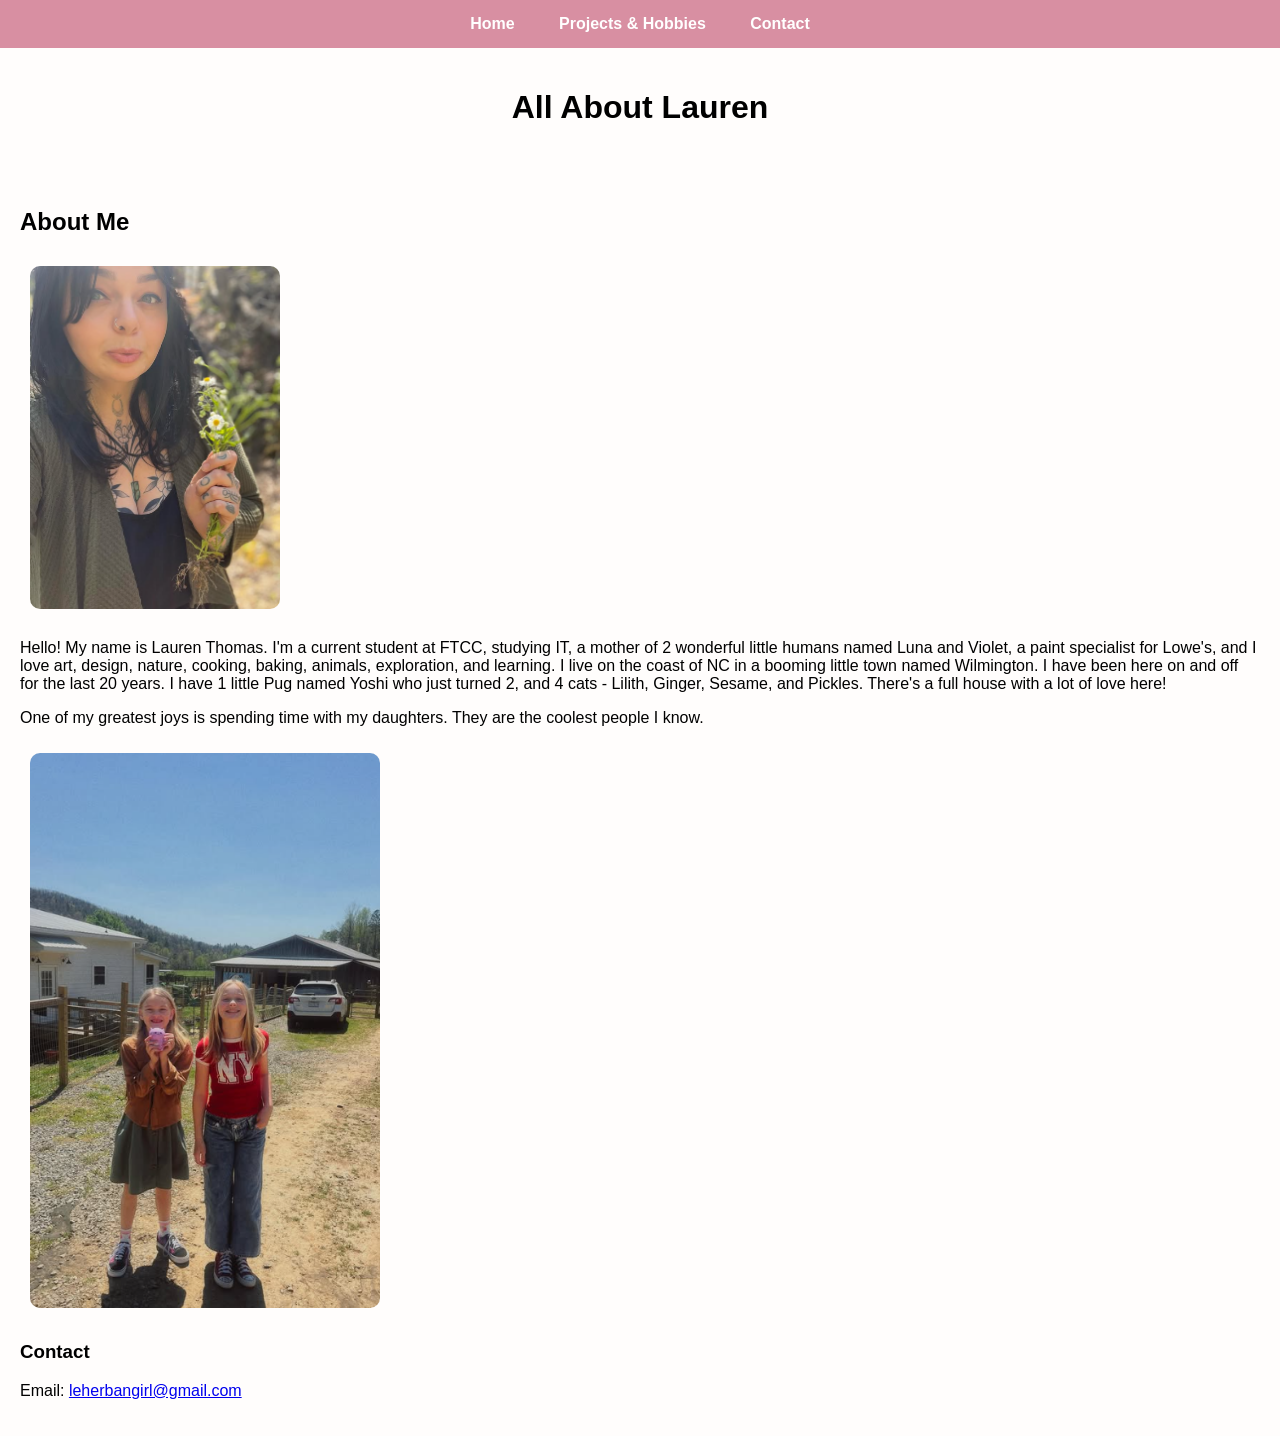
<file: index.html>
<!DOCTYPE html>
<html lang="en">
<head>
    <meta charset="UTF-8">
    <title>All About Lauren</title>
    <link rel="stylesheet" href="style.css">
</head>
<body>

<nav>
    <a href="index.html">Home</a>
    <a href="projects.html">Projects & Hobbies</a>
    <a href="contact.html">Contact</a>
</nav>

<header>
    <h1>All About Lauren</h1>
</header>

<section>
    <h2>About Me</h2>

    <img src="me.png" alt="Photo of me" width="250">

    <p>
        Hello! My name is Lauren Thomas. I'm a current student at FTCC, studying IT, a mother of 2 wonderful little humans named Luna and Violet, a paint specialist for Lowe's, and I love art, design, nature, cooking, baking, animals, exploration, and learning. I live on the coast of NC in a booming little town named Wilmington. I have been here on and off for the last 20 years. I have 1 little Pug named Yoshi who just turned 2, and 4 cats - Lilith, Ginger, Sesame, and Pickles. There's a full house with a lot of love here! 

    <p>
        One of my greatest joys is spending time with my daughters. They are the coolest people I know.
    </p>

    <img src="girls.png" alt="My children" width="350">

    <h3>Contact</h3>

    <p>
        Email:
        <a href="mailto:leherbangirl@gmail.com">
            leherbangirl@gmail.com
        </a>
    </p>

</section>

</body>
</html>
</file>
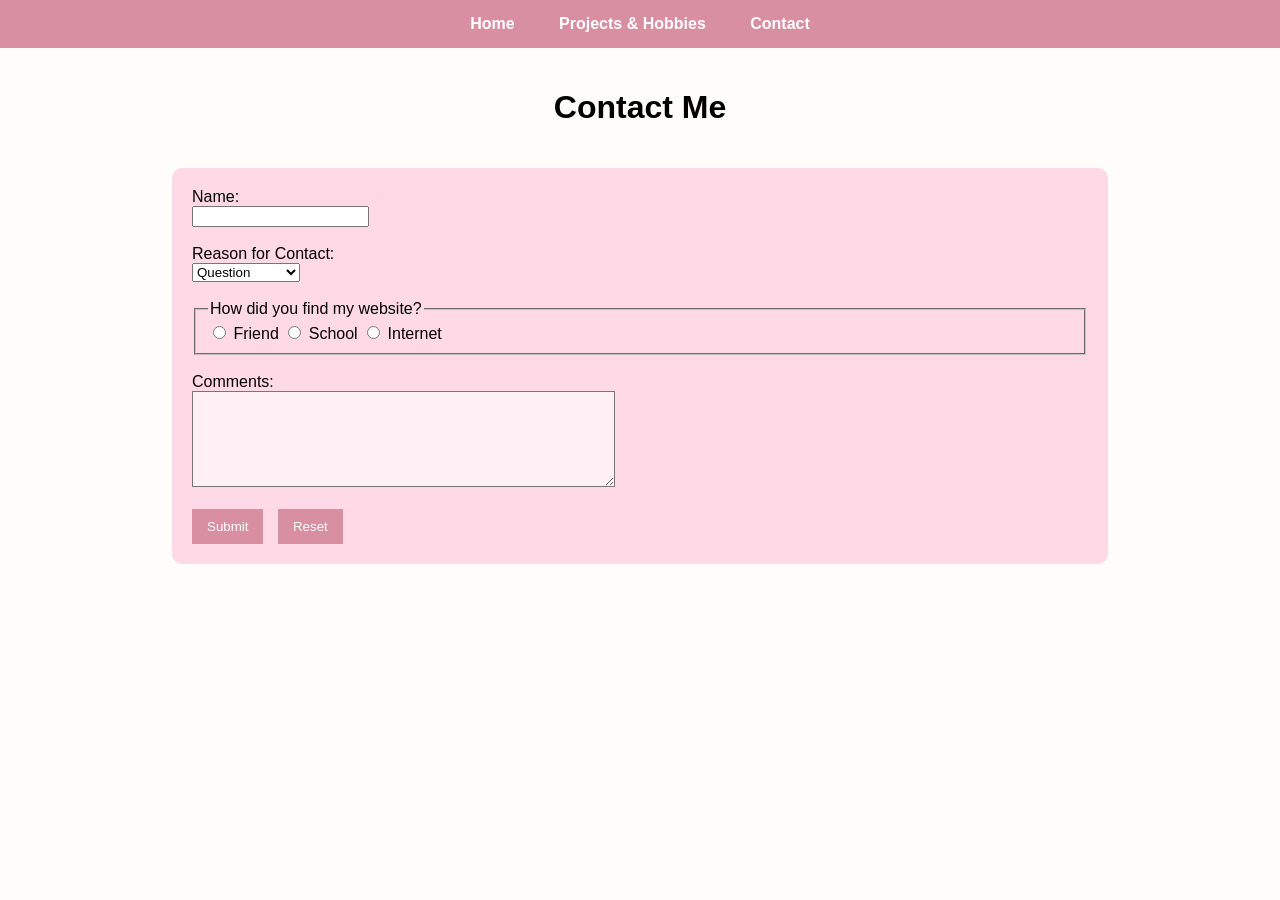
<file: contact.html>
<!DOCTYPE html>
<html lang="en">
<head>
    <meta charset="UTF-8">
    <title>Contact Me</title>
    <link rel="stylesheet" href="style.css">
</head>
<body>

<nav>
    <a href="index.html">Home</a>
    <a href="projects.html">Projects & Hobbies</a>
    <a href="contact.html">Contact</a>
</nav>

<header>
    <h1>Contact Me</h1>
</header>

<form action="mailto:leherbangirl@gmail.com" method="post">

    <label for="name">Name:</label><br>
    <input type="text" id="name" name="name"><br><br>

    <label for="topic">Reason for Contact:</label><br>

    <select id="topic" name="topic">
        <option>Question</option>
        <option>Feedback</option>
        <option>School Project</option>
        <option>Other</option>
    </select>

    <br><br>

    <fieldset>
        <legend>How did you find my website?</legend>

        <input type="radio" id="friend" name="source">
        <label for="friend">Friend</label>

        <input type="radio" id="school" name="source">
        <label for="school">School</label>

        <input type="radio" id="internet" name="source">
        <label for="internet">Internet</label>

    </fieldset>

    <br>

    <label for="comments">Comments:</label><br>

    <textarea id="comments"
              name="comments"
              rows="6"
              cols="50"></textarea>

    <br><br>

    <input type="submit" value="Submit">

    <input type="reset" value="Reset">

</form>

</body>
</html>
</file>
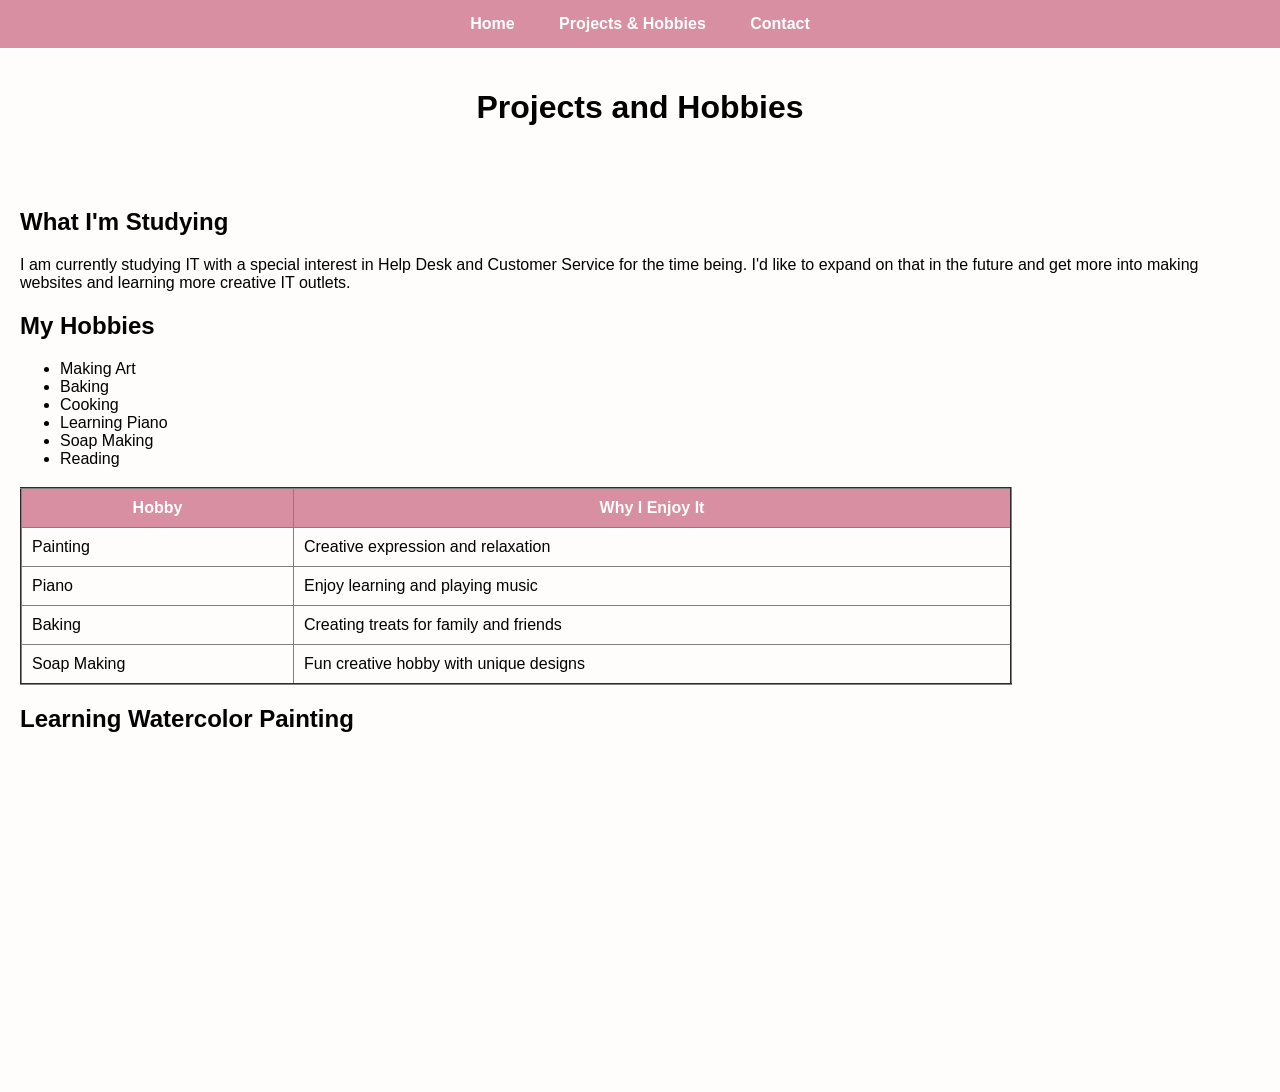
<file: projects.html>
<!DOCTYPE html>
<html lang="en">
<head>
    <meta charset="UTF-8">
    <title>Projects and Hobbies</title>
    <link rel="stylesheet" href="style.css">
</head>
<body>

<nav>
    <a href="index.html">Home</a>
    <a href="projects.html">Projects & Hobbies</a>
    <a href="contact.html">Contact</a>
</nav>

<header>
    <h1>Projects and Hobbies</h1>
</header>

<section>

    <h2>What I'm Studying</h2>

    <p>
        I am currently studying IT with a special interest in Help Desk and Customer Service for the time being. I'd like to expand on that in the future and get more into making websites and learning more creative IT outlets.
    </p>

    <h2>My Hobbies</h2>

    <ul>
        <li>Making Art</li>
        <li>Baking</li>
        <li>Cooking</li>
        <li>Learning Piano</li>
        <li>Soap Making</li>
        <li>Reading</li>
    </ul>

    <h2></h2>

    <table border="2">
        <tr>
            <th>Hobby</th>
            <th>Why I Enjoy It</th>
        </tr>

        <tr>
            <td>Painting</td>
            <td>Creative expression and relaxation</td>
        </tr>

        <tr>
            <td>Piano</td>
            <td>Enjoy learning and playing music</td>
        </tr>

        <tr>
            <td>Baking</td>
            <td>Creating treats for family and friends</td>
        </tr>

        <tr>
            <td>Soap Making</td>
            <td>Fun creative hobby with unique designs</td>
        </tr>
    </table>

    <h2>Learning Watercolor Painting</h2>

<iframe
    width="400"
    height="315"
    src="https://www.youtube.com/embed/AaVJX_GevpI"
    title="YouTube video player"
    frameborder="0"
    allow="accelerometer; autoplay; clipboard-write; encrypted-media; gyroscope; picture-in-picture; web-share"
    allowfullscreen>
</iframe>

</section>

</body>
</html>
</file>
<file: style.css>
body {
    font-family: Arial, sans-serif;
    margin: 0;
    background-color: #fffdfc;
}

nav {
    background-color: #d88fa2;
    padding: 15px;
    text-align: center;
}

nav a {
    color: white;
    text-decoration: none;
    margin: 20px;
    font-weight: bold;
}

nav a:hover {
    text-decoration: underline;
}

header {
    text-align: center;
    padding: 20px;
}

section {
    padding: 20px;
}

img {
    margin: 10px;
    border-radius: 10px;
}

table {
    border-collapse: collapse;
    width: 80%;
}

th {
    background-color: #d88fa2;
    color: white;
}

th, td {
    padding: 10px;
}

form {
    background-color: #ffd9e6;
    width: 70%;
    margin: auto;
    padding: 20px;
    border-radius: 10px;
}

textarea {
    background-color: #fff0f5;
}

input[type="submit"],
input[type="reset"] {
    background-color: #d88fa2;
    color: white;
    border: none;
    padding: 10px 15px;
    margin-right: 10px;
    cursor: pointer;
}

input[type="submit"]:hover,
input[type="reset"]:hover {
    opacity: .9;
}
</file>
